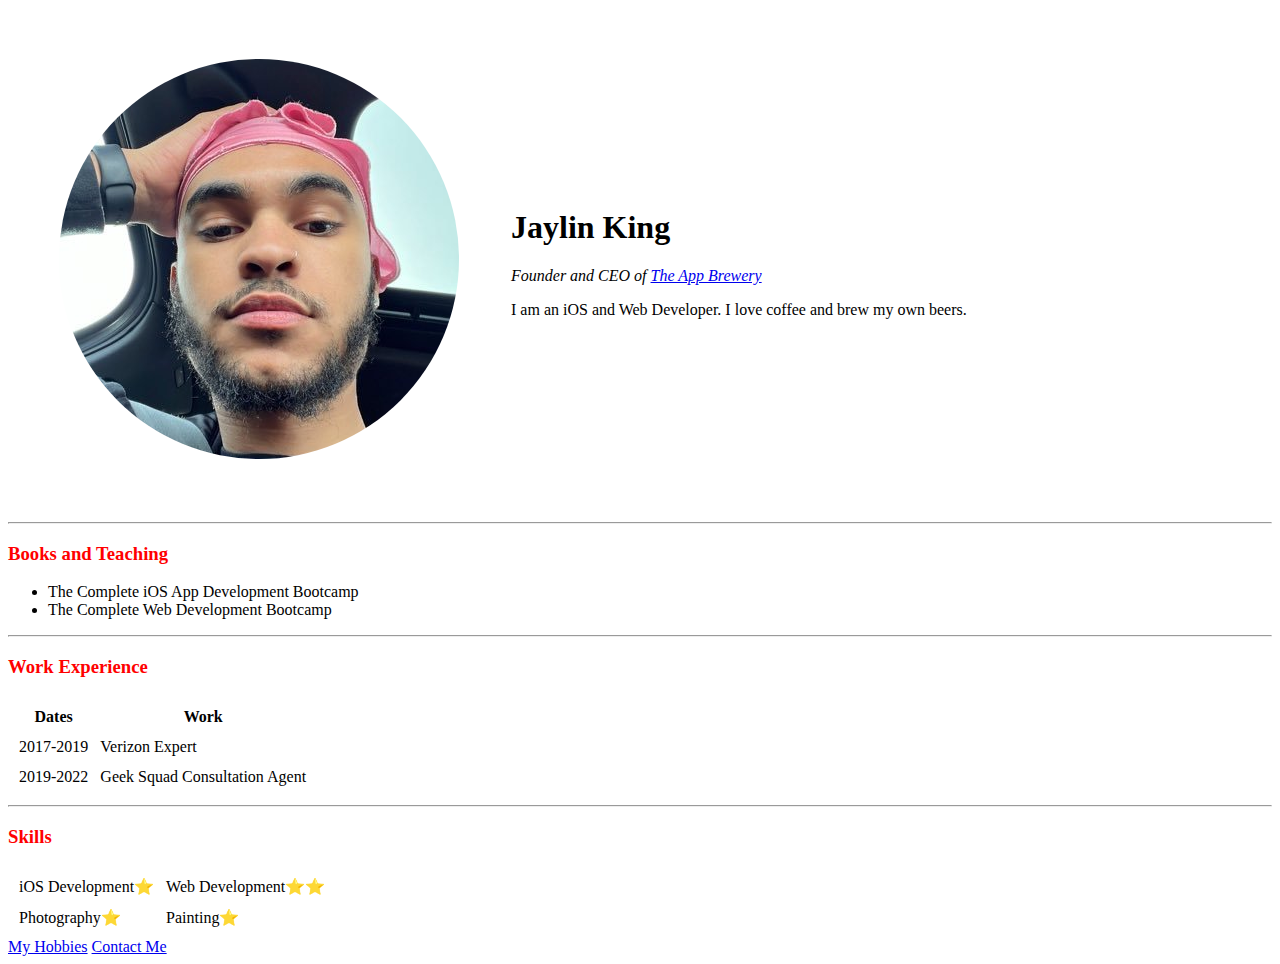
<file: index.html>
<!DOCTYPE html>
<html lang="en">

<head>
  <meta charset="UTF-8">
  <meta name="viewport" content="width=device-width, initial-scale=1.0">
  <meta http-equiv="X-UA-Compatible" content="ie=edge">
  <link rel="stylesheet" href="css/styles.css">
  <title>Jaylin's Personal Site</title>
</head>


<body>
  <table cellspacing="50px">
    <tr>
      <td><img style="border-radius: 50%" src="images/jaylin.jpg" alt="jaylin profile picture"></td>
      <td><h1>Jaylin King</h1>
      <p><em>Founder and CEO of <a href="#">The App Brewery</a></em></p>
      <p>I am an iOS and Web Developer. I love coffee and brew my own beers.</p></td>
    </tr>
  </table>
  <hr>
  <h3>Books and Teaching</h3>
  <ul>
    <li>The Complete iOS App Development Bootcamp</li>
    <li>The Complete Web Development Bootcamp</li>
  </ul>
  <hr>
  <h3>Work Experience</h3>
  <table cellspacing="10px">
    <thead>
      <tr>
        <th>Dates</th>
        <th>Work</th>
      </tr>
    </thead>
    <tbody>
      <tr>
        <td>2017-2019</td>
        <td>Verizon Expert</td>
      </tr>
      <tr>
        <td>2019-2022</td>
        <td>Geek Squad Consultation Agent</td>
      </tr>
    </tbody>
  </table>
  <hr>
  <h3>Skills</h3>
  <table cellspacing="10px">
    <tr>
      <td>iOS Development⭐️</td>
      <td>Web Development⭐️⭐️</td>
    </tr>
    <tr>
      <td>Photography⭐️</td>
      <td>Painting⭐️</td>
    </tr>
  </table>
  <a href="#">My Hobbies</a> <a href="contact-me.html">Contact Me</a>
</body>

</html>
</file>
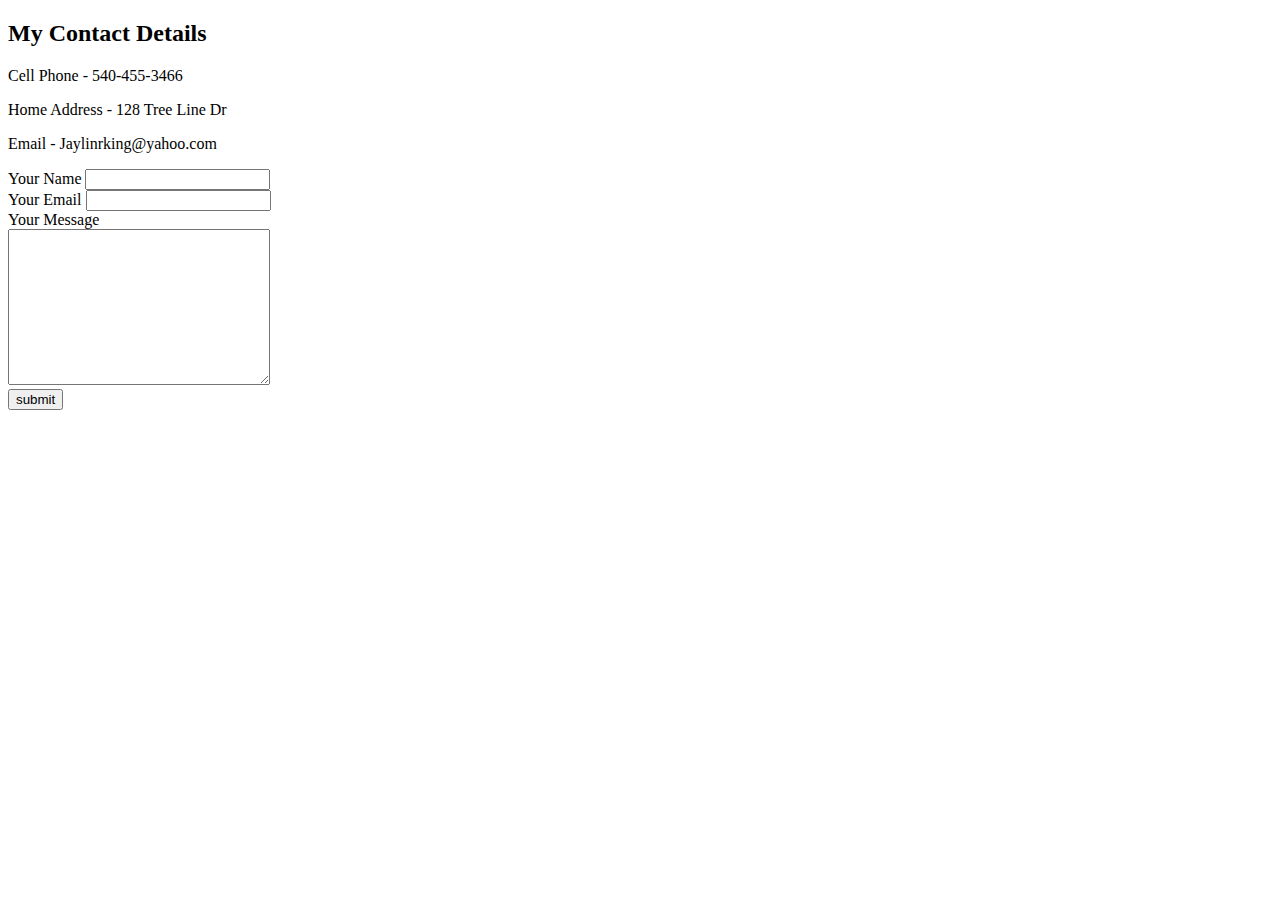
<file: contact-me.html>
<!DOCTYPE html>
<html lang="en">
<head>
  <meta charset="UTF-8">
  <meta name="viewport" content="width=device-width, initial-scale=1.0">
  <meta http-equiv="X-UA-Compatible" content="ie=edge">
  <title>Contact</title>
</head>
<body>
  <h2>My Contact Details</h2>
  <p>Cell Phone - 540-455-3466</p>
  <p>Home Address - 128 Tree Line Dr</p>
  <p>Email - Jaylinrking@yahoo.com</p>

  <form action="mailto:" method="post" enctype="text/plain">
    <label for="">Your Name</label>
    <input type="text" name="yourName" value=""><br>
    <label for="">Your Email</label>
    <input type="email" name="yourEmail" value=""><br>
    <label for="">Your Message</label><br>
    <textarea name="yourMessage" rows="10" cols="30"></textarea><br>
    <input type="submit" name="" value="submit">

  </form>

</body>
</html>
</file>
<file: css/styles.css>
h3 {
  color: red;
  font-weight: bold;
}
</file>
